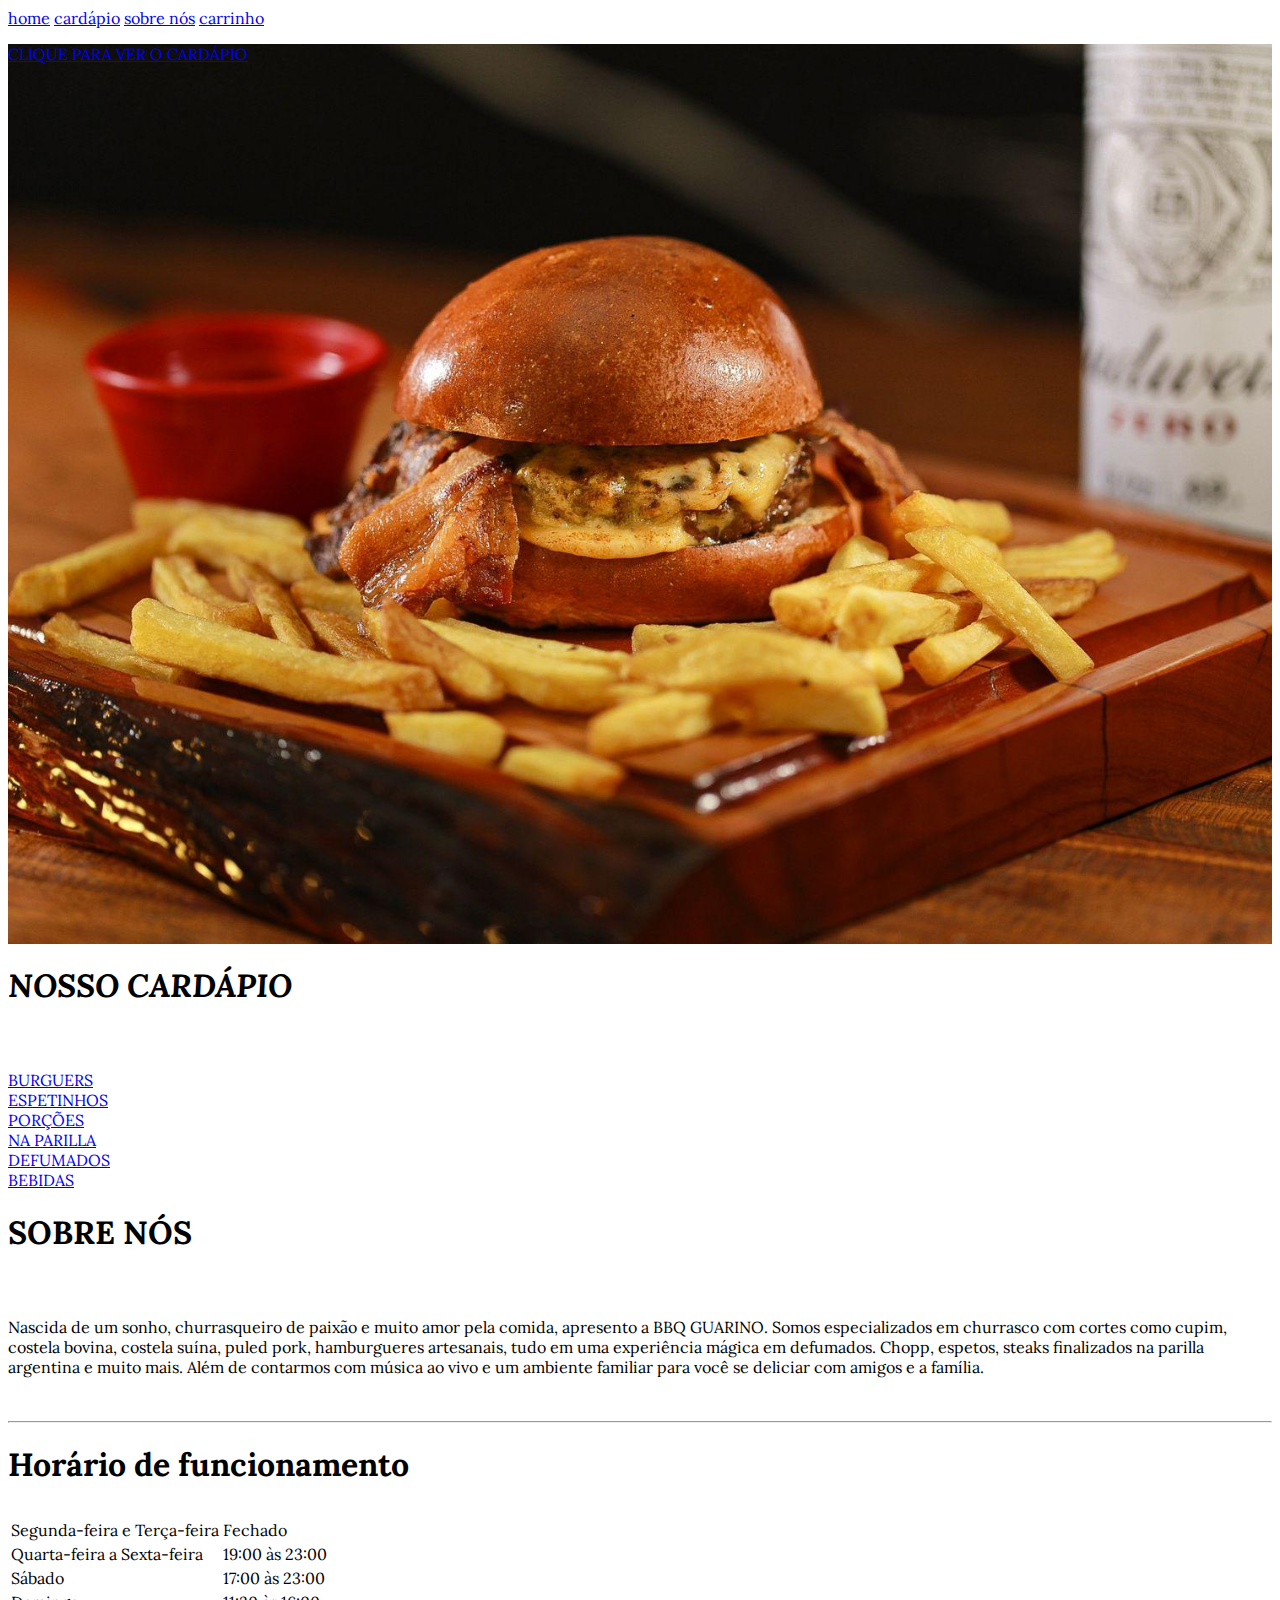
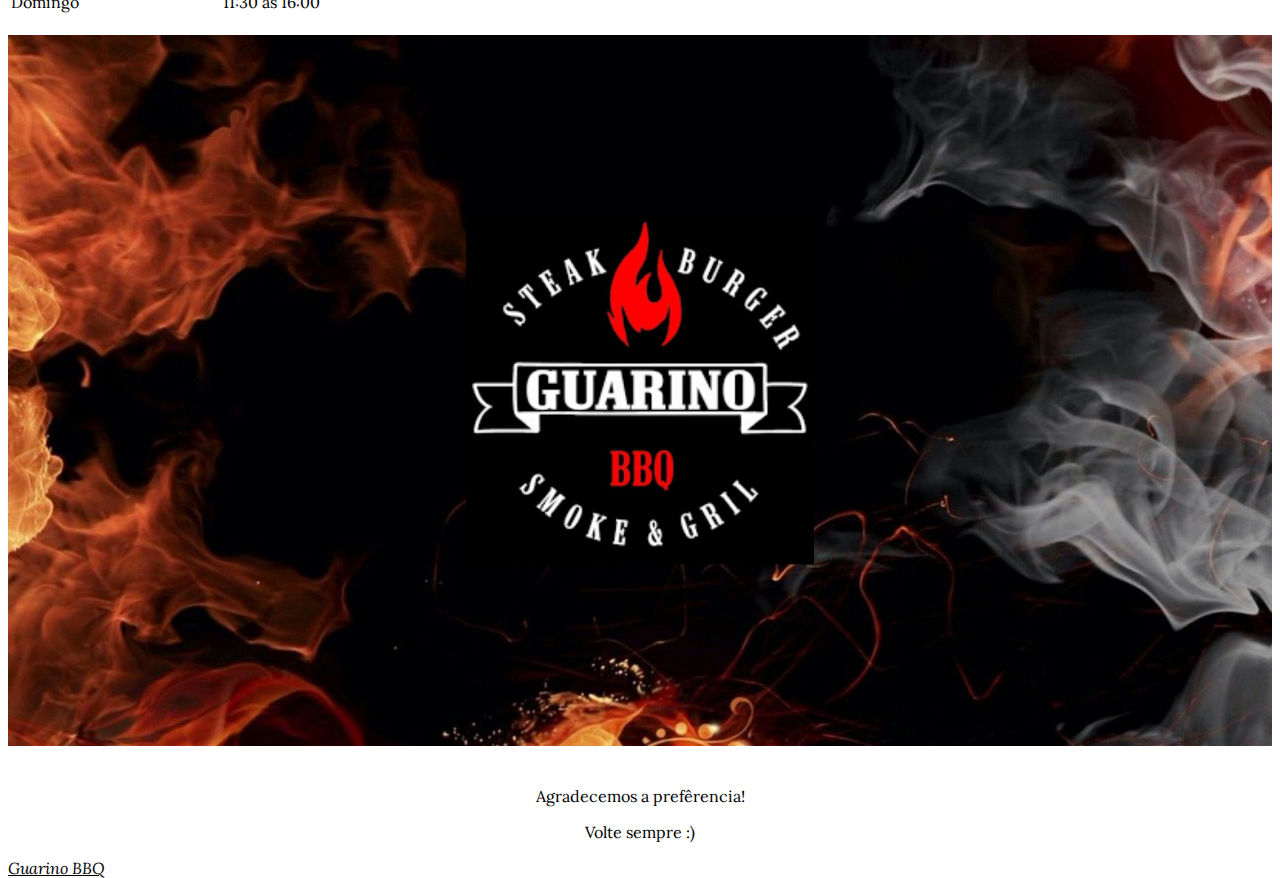
<file: index.html>
<!DOCTYPE html>
<html>
<head>
<title>W3.CSS Template</title>
<meta charset="UTF-8">
<meta name="viewport" content="width=device-width, initial-scale=1.0">
<link rel="stylesheet" href="https://www.w3schools.com/w3css/5/w3.css">
<link href="https://fonts.googleapis.com/css2?family=Lora:wght@400;700&display=swap" rel="stylesheet">
<link rel="stylesheet" href="style.css">
<script src="script.js"></script>
</head>
<body>

<!-- Navbar (sit on top) -->
<div class="w3-top w3-hide-small">
  <div class="w3-bar w3-xlarge w3-white w3-opacity w3-hover-opacity-off" id="myNavbar">
    <a href="#" class="w3-bar-item w3-button">home</a>
    <a href="#menu" class="w3-bar-item w3-button">cardápio</a>
    <a href="#about" class="w3-bar-item w3-button">sobre nós</a>
    <a href="#car" class="w3-bar-item w3-button">carrinho</a>

  </div>
</div>
  
<!-- Header with image -->
<header class="bgimg w3-display-container" id="home">
  <div class="w3-display-middle w3-center">
    <p><a href="#menu" class="w3-button w3-xxlarge w3-black" id="botão">CLIQUE PARA VER O CARDÁPIO</a></p>
  </div>
</header>

<!-- Menu Container -->
<div class="w3-container w3-black w3-padding-64 w3-xxlarge" id="menu">
  <div class="w3-content">
  
    <h1 class="w3-center w3-jumbo" style="margin-bottom:64px"><i>NOSSO CARDÁPIO</i></h1>
    <div class="w3-row w3-center w3-border w3-border-dark-grey">
      <a href="javascript:void(0)" onclick="openMenu(event, 'burguers');" id="myLink">
        <div class="w3-col s4 tablink w3-padding-large w3-hover-red">BURGUERS</div>
      </a>
      <a href="javascript:void(0)" onclick="openMenu(event, 'espetinhos');" id="myLink">
        <div class="w3-col s4 tablink w3-padding-large w3-hover-red">ESPETINHOS</div>
      </a>
      <a href="javascript:void(0)" onclick="openMenu(event, 'porcoes');" id="myLink">
        <div class="w3-col s4 tablink w3-padding-large w3-hover-red">PORÇÕES</div>
      </a>
      <a href="javascript:void(0)" onclick="openMenu(event, 'steaks');" id="myLink">
        <div class="w3-col s4 tablink w3-padding-large w3-hover-red">NA PARILLA</div>
      </a>
      <a href="javascript:void(0)" onclick="openMenu(event, 'defumados');">
        <div class="w3-col s4 tablink w3-padding-large w3-hover-red">DEFUMADOS</div>
      </a>
      <a href="javascript:void(0)" onclick="openMenu(event, 'bebidas');">
        <div class="w3-col s4 tablink w3-padding-large w3-hover-red">BEBIDAS</div>
      </a>
    </div>

    <div id="burguers" class="w3-container menu w3-padding-32 w3-white">
      <h1><b>X burguer (clássico)</b> <span class="w3-right w3-tag w3-dark-grey w3-round">R$18</span></h1>
      <p class="w3-text-grey">Carne de 150grs, pão de brioche, queijo e maionese</p>
      <input type="button" value="Adicionar ao carrinho" class="carrinho">
      <hr>
   
      <h1><b>X salada (clássico)</b> <span class="w3-right w3-tag w3-dark-grey w3-round">R$22</span></h1>
      <p class="w3-text-grey">Carne de 150grs, pão de brioche, bacon, queijo, alface, tomate, cebola roxa e maionese</p>
      <input type="button" value="Adicionar ao carrinho" class="carrinho">
      <hr>
      
      <h1><b>X bacon (clássico)</b> <span class="w3-right w3-tag w3-dark-grey w3-round">R$23</span></h1>
      <p class="w3-text-grey">Carne de 150grs, pão de brioche, bacon, queijo e maionese</p>
      <input type="button" value="Adicionar ao carrinho" class="carrinho">
      <hr>

      <h1><b>Choripan (clássico)</b> <span class="w3-right w3-tag w3-dark-grey w3-round">R$22</span></h1>
      <p class="w3-text-grey">Linguiça de pernil, pão francês, queijo e chimichurri</p>
      <input type="button" value="Adicionar ao carrinho" class="carrinho">
      <hr>

      <h1><b>Cheddar bacon barbecue</b> <span class="w3-tag w3-red w3-round">(Especial)</span><span class="w3-right w3-tag w3-dark-grey w3-round">R$30</span></h1>
      <p class="w3-text-grey">Carne de 150grs, pão brioche, queijo cheddar, bacon, molho barbecue e maionese</p>
      <input type="button" value="Adicionar ao carrinho" class="carrinho">
      <hr>

      <h1><b>Na brasa</b> <span class="w3-tag w3-red w3-round">(Especial)</span><span class="w3-right w3-tag w3-dark-grey w3-round">R$30</span></h1>
      <p class="w3-text-grey">Carne de 150grs, pão brioche, mussarela, tomate e cebola na brasa, chimichurri e maionese</p>
      <input type="button" value="Adicionar ao carrinho" class="carrinho">
      <hr>

      <h1><b>Catupiry bacon</b> <span class="w3-tag w3-red w3-round">(Especial)</span><span class="w3-right w3-tag w3-dark-grey w3-round">R$35</span></h1>
      <p class="w3-text-grey">Carne de 150grs, pão brioche, catupiry, bacon, picadinho, molho barbecue e maionese</p>
      <input type="button" value="Adicionar ao carrinho" class="carrinho">
      <hr>

      <h1><b>Apaixonados por queijo</b> <span class="w3-tag w3-red w3-round">(Especial)</span><span class="w3-right w3-tag w3-dark-grey w3-round">R$32</span></h1>
      <p class="w3-text-grey">Carne de 150grs, pão brioche, queijo prato, american cheese (com ou sem pimenta), blue cheese, mussarela e maionese</p>
      <input type="button" value="Adicionar ao carrinho" class="carrinho">
      <hr>

      <h1><b>Chimibacon</b> <span class="w3-tag w3-red w3-round">(Especial)</span><span class="w3-right w3-tag w3-dark-grey w3-round">R$38</span></h1>
      <p class="w3-text-grey">Carne de 150grs, pão brioche, mussarela, bacon, chimichurri e maionese</p>
      <input type="button" value="Adicionar ao carrinho" class="carrinho">
      <hr>

      <h1><b>Bluepork</b> <span class="w3-tag w3-red w3-round">(Especial)</span><span class="w3-right w3-tag w3-dark-grey w3-round">R$28</span></h1>
      <p class="w3-text-grey">Carne (de porco) de 150grs, pão brioche, blue cheese, cebola na brasa com tempero secreto de mel</p>
      <input type="button" value="Adicionar ao carrinho" class="carrinho">
    </div>

      <!--<h1><b>Parma</b> <span class="w3-tag w3-grey w3-round">New</span><span class="w3-right w3-tag w3-dark-grey w3-round">$21.50</span></h1>
      <p class="w3-text-grey">Fresh tomatoes, mozzarella, parma, bacon, fresh arugula</p> EM CASO DE NOVIDADES!!!!!
    </div>--> 

    <div id="espetinhos" class="w3-container menu w3-padding-32 w3-white">
      <h1><b>carne</b> <span class="w3-right w3-tag w3-dark-grey w3-round">R$10</span></h1>
      <input type="button" value="Adicionar ao carrinho" class="carrinho">
      <hr><br>

      <h1><b>queijo</b> <span class="w3-right w3-tag w3-dark-grey w3-round">R$11</span></h1>
      <input type="button" value="Adicionar ao carrinho" class="carrinho">
      <hr><br>
      
      <h1><b>kafta</b> <span class="w3-right w3-tag w3-dark-grey w3-round">R$10</span></h1>
      <input type="button" value="Adicionar ao carrinho" class="carrinho">
      <hr><br>

      <h1><b>especiais</b> <span class="w3-right w3-tag w3-dark-grey w3-round">R$13</span></h1>
      <input type="button" value="Adicionar ao carrinho" class="carrinho">
    </div>


    <div id="porcoes" class="w3-container menu w3-padding-32 w3-white">
      <h1><b>Batata frita 150g</b> <span class="w3-right w3-tag w3-dark-grey w3-round">R$15</span></h1>
      <p class="w3-text-grey">Temperada com sal</p>
      <input type="button" value="Adicionar ao carrinho" class="carrinho">
      <hr>
   
      <h1><b>Batata frita 150g</b> <span class="w3-right w3-tag w3-dark-grey w3-round">R$25</span></h1>
      <p class="w3-text-grey">Teperada com sal e coberta com cheddar ou american cheese</p>
      <input type="button" value="Adicionar ao carrinho" class="carrinho">
      <hr>
      
      <h1><b>Batata frita 400g</b> <span class="w3-right w3-tag w3-dark-grey w3-round">R$35</span></h1>
      <p class="w3-text-grey">Temperada com sal</p>
      <input type="button" value="Adicionar ao carrinho" class="carrinho">
      <hr>
      
      <h1><b>Batata frita 400g</b> <span class="w3-right w3-tag w3-dark-grey w3-round">R$45</span></h1>
      <p class="w3-text-grey">Temperada com sal e coberta com cheddar ou american cheese</p>
      <input type="button" value="Adicionar ao carrinho" class="carrinho">

       <h1><b>Linguiça de pernil</b> <span class="w3-right w3-tag w3-dark-grey w3-round">R$28</span></h1>
      <p class="w3-text-grey">200g de linguiça de pernil assada na brasa, queijo maçaricdo e mix de ervas e pão francêS</p>
      <input type="button" value="Adicionar ao carrinho" class="carrinho">
      <hr>

      <h1><b>Chicken</b> <span class="w3-right w3-tag w3-dark-grey w3-round">R$35</span></h1>
      <p class="w3-text-grey">Aproximadamente 300g de tiras de coxa sobrecoxa empanadas, marinada no tempero secreto bbguarino, coberta com delicioso blue cheese cremoso e gergelim</p>
      <input type="button" value="Adicionar ao carrinho" class="carrinho">
      <hr>

      <h1><b>Tulipa na brasa</b> <span class="w3-right w3-tag w3-dark-grey w3-round">R15</span></h1>
      <p class="w3-text-grey">6 tulipinhas temperadas, assada na parilla, coberta com barbecue e gergelim</p>
      <input type="button" value="Adicionar ao carrinho" class="carrinho">
      <hr>

      <h1><b>Meatballs bacon</b> <span class="w3-right w3-tag w3-dark-grey w3-round">R$22</span></h1>
      <p class="w3-text-grey">6 bolinhas de carne enroladas no bacon, temperadas e assadas na parilla, regadas com chimichurri</p>
      <input type="button" value="Adicionar ao carrinho" class="carrinho">
      <hr>

      <h1><b>Porkballs</b> <span class="w3-right w3-tag w3-dark-grey w3-round">R$22</span></h1>
      <p class="w3-text-grey">6 bolinhas de carne de porco, temperadas e assadas na parilla, regadas com barbecue</p>
      <input type="button" value="Adicionar ao carrinho" class="carrinho">
    </div>


      <div id="steaks" class="w3-container menu w3-padding-32 w3-white">
      <h1><b>Steak de picanha</b> <span class="w3-right w3-tag w3-dark-grey w3-round">R$15</span></h1>
      <p class="w3-text-grey">100g de picanha, finalizada na parilla com molho chimichurri</p>
      <input type="button" value="Adicionar ao carrinho" class="carrinho">
      <hr><br>

      <h1><b>Steakãoooooo de picanha</b> <span class="w3-right w3-tag w3-dark-grey w3-round">R$38</span></h1>
      <p class="w3-text-grey">200g de picanha, finalizada na parilla com molho chimichurri, pão francês e legumes na brasa, coberto com blue cheese</p>
      <input type="button" value="Adicionar ao carrinho" class="carrinho">
      <hr><br>
      
      <h1><b>Acompanhamentos na brasa</b> <span class="w3-right w3-tag w3-dark-grey w3-round">R$15</span></h1>
      <p class="w3-text-grey">Legumes na brasa, blue cheese cremoso, pão francês, chimicgurri</p>
      <input type="button" value="Adicionar ao carrinho" class="carrinho">
      <hr><br>

      <h1><b>Tábua na brasa bbqguarino</b> <span class="w3-right w3-tag w3-dark-grey w3-round">R$70</span></h1>
      <p class="w3-text-grey">200g de picanha, 5 tulipas no molho barbecue, 100g de linguicinha de pernil, finalizada na parilla com molho chimichurri, pão francês e legumes na brasa, coberto com blue cheese</p>
      <input type="button" value="Adicionar ao carrinho" class="carrinho">
    </div>


      <div id="defumados" class="w3-container menu w3-padding-32 w3-white">
      <h1><b>Costela bovina</b> <span class="w3-right w3-tag w3-dark-grey w3-round">R$45</span></h1>
      <p class="w3-text-grey">500gs, temperos: sal de parilla com pimenta</p>
      <input type="button" value="Adicionar ao carrinho" class="carrinho">


      <h1><b>Costela suina</b> <span class="w3-right w3-tag w3-dark-grey w3-round">R$45</span></h1>
      <p class="w3-text-grey">500gs, temperos: dry rub da casa</p>
      <input type="button" value="Adicionar ao carrinho" class="carrinho">
      <hr>
      
      <h1><b>Cupim</b> <span class="w3-right w3-tag w3-dark-grey w3-round">R$13</span></h1>
      <p class="w3-text-grey">100gs, temeperos: dry rub da casa</p>
      <input type="button" value="Adicionar ao carrinho" class="carrinho">
      <hr>

      <h1><b>Joelho de porco</b> <span class="w3-right w3-tag w3-dark-grey w3-round">R$9</span></h1>
      <p class="w3-text-grey">100gs (sob encomenda), temperos: dry rub da casa</p>
      <input type="button" value="Adicionar ao carrinho" class="carrinho">

      <h1><b>Torresmo de rolo</b> <span class="w3-right w3-tag w3-dark-grey w3-round">R$9</span></h1>
      <p class="w3-text-grey">100gs, temperos: dry rub da casa</p>
      <input type="button" value="Adicionar ao carrinho" class="carrinho">

      <h1><b>Copa - lombo</b> <span class="w3-right w3-tag w3-dark-grey w3-round">R$9</span></h1>
      <p class="w3-text-grey">100gs, temperos: dry rub da casa</p>
      <input type="button" value="Adicionar ao carrinho" class="carrinho">
    </div>


    
      <div id="bebidas" class="w3-container menu w3-padding-32 w3-white">
      <h1><b>Coca cola normal (350ml)</b> <span class="w3-right w3-tag w3-dark-grey w3-round">R$6</span></h1>
      <input type="button" value="Adicionar ao carrinho" class="carrinho">
      <hr><br>

      <h1><b>Coca cola zero (350ml)</b> <span class="w3-right w3-tag w3-dark-grey w3-round">R$6</span></h1>
      <input type="button" value="Adicionar ao carrinho" class="carrinho">
      <hr><br>
      
      <h1><b>Sprite (350ml)</b> <span class="w3-right w3-tag w3-dark-grey w3-round">R$6</span></h1>
      <input type="button" value="Adicionar ao carrinho" class="carrinho">
      <hr><br>

      <h1><b>Tubaína (350ml)</b> <span class="w3-right w3-tag w3-dark-grey w3-round">R$6</span></h1>
      <input type="button" value="Adicionar ao carrinho" class="carrinho">
      <hr><br>

      <h1><b>Guaraná (350ml)</b> <span class="w3-right w3-tag w3-dark-grey w3-round">R$6</span></h1>
      <input type="button" value="Adicionar ao carrinho" class="carrinho">
      <hr><br>

      <h1><b>Tônica (350ml)</b> <span class="w3-right w3-tag w3-dark-grey w3-round">R$8</span></h1>
      <input type="button" value="Adicionar ao carrinho" class="carrinho">
      <hr><br>

      <h1><b>H2O normal (350ml)</b> <span class="w3-right w3-tag w3-dark-grey w3-round">R$6</span></h1>
      <input type="button" value="Adicionar ao carrinho" class="carrinho">
      <hr><br>

      <h1><b>H2O zero (350ml)</b> <span class="w3-right w3-tag w3-dark-grey w3-round">R$6</span></h1>
      <input type="button" value="Adicionar ao carrinho" class="carrinho">
      <hr><br>

      <h1><b>Água (210ml)</b> <span class="w3-right w3-tag w3-dark-grey w3-round">R$3</span></h1>
      <input type="button" value="Adicionar ao carrinho" class="carrinho">
      <hr><br>

      <h1><b>Tônica (350ml)</b> <span class="w3-right w3-tag w3-dark-grey w3-round">R$8</span></h1>
      <input type="button" value="Adicionar ao carrinho" class="carrinho">
      <hr><br>

      <h1><b>Heineken (269ml)</b> <span class="w3-tag w3-red w3-round">(Alcoólico)</span><span class="w3-right w3-tag w3-dark-grey w3-round">R$7</span></h1>
      <input type="button" value="Adicionar ao carrinho" class="carrinho">
      <hr><br>

      <h1><b>Heineken (600ml)</b> <span class="w3-tag w3-red w3-round">(Alcoólico)</span><span class="w3-right w3-tag w3-dark-grey w3-round">R$16</span></h1>
      <input type="button" value="Adicionar ao carrinho" class="carrinho">
      <hr><br>

      <h1><b>Eisenbhan (350ml)</b> <span class="w3-tag w3-red w3-round">(Alcoólico)</span><span class="w3-right w3-tag w3-dark-grey w3-round">R$8</span></h1>
      <input type="button" value="Adicionar ao carrinho" class="carrinho">
      <hr><br>

      <h1><b>Campari</b> <span class="w3-tag w3-red w3-round">(Alcoólico)</span><span class="w3-right w3-tag w3-dark-grey w3-round">R$20</span></h1>
      <p class="w3-text-grey">Com laranja e belo defumado</p>
      <input type="button" value="Adicionar ao carrinho" class="carrinho">
      <hr><br>

      <h1><b>Cachaça salinas</b> <span class="w3-tag w3-red w3-round">(Alcoólico)</span><span class="w3-right w3-tag w3-dark-grey w3-round">R$10</span></h1>
      <p class="w3-text-grey">Dose</p>
      <input type="button" value="Adicionar ao carrinho" class="carrinho">
      <hr><br>

      <h1><b>Gin tônica</b> <span class="w3-tag w3-red w3-round">(Alcoólico)</span><span class="w3-right w3-tag w3-dark-grey w3-round">R$20</span></h1>
      <p class="w3-text-grey">Com especiarias</p>
      <input type="button" value="Adicionar ao carrinho" class="carrinho">
      <hr><br>

      <h1><b>Jurupinga</b> <span class="w3-tag w3-red w3-round">(Alcoólico)</span><span class="w3-right w3-tag w3-dark-grey w3-round">R$15</span></h1>
      <p class="w3-text-grey">Com gelo defumado</p>
      <input type="button" value="Adicionar ao carrinho" class="carrinho">
      <hr><br>

      <h1><b>Jack Daniels coca cola</b> <span class="w3-tag w3-red w3-round">(Alcoólico)</span><span class="w3-right w3-tag w3-dark-grey w3-round">R$20</span></h1>
      <p class="w3-text-grey">Com gelo defumado</p>
      <input type="button" value="Adicionar ao carrinho" class="carrinho">
      <hr><br>

      <h1><b>Jack Daniels honey</b> <span class="w3-tag w3-red w3-round">(Alcoólico)</span><span class="w3-right w3-tag w3-dark-grey w3-round">R$20</span></h1>
      <p class="w3-text-grey">Com gelo defumado</p>
      <input type="button" value="Adicionar ao carrinho" class="carrinho">
    </div>
  </div>
</div>

<!-- About Container -->
<div class="w3-container w3-padding-64 w3-red w3-grayscale w3-xlarge" id="about">
  <div class="w3-content">
    <h1 class="w3-center w3-jumbo" style="margin-bottom:64px"><b>SOBRE NÓS</b></h1>
    <p>Nascida de um sonho, churrasqueiro de paixão e muito amor pela comida, apresento a BBQ GUARINO.
      Somos especializados em churrasco com cortes como cupim, costela bovina, costela suína, puled pork, hamburgueres artesanais, tudo em uma experiência mágica em defumados. Chopp, espetos, steaks finalizados na parilla argentina e muito mais. 
      Além de contarmos com música ao vivo e um ambiente familiar para você se deliciar com amigos e a família.
    </p><br><hr>

    <h1 class="w3-center w3-jumbo" style="margin-bottom:32px"><b>Horário de funcionamento</b></h1>

    <table class="horarios-tabela w3-table w3-xlarge w3-center w3-serif">
        
        <tr class="w3-white w3-wide">
            <td class="dia">Segunda-feira e Terça-feira</td>
            <td class="hora-fechado w3-text-red">Fechado</td>
        </tr>
        
        <tr class="w3-black w3-wide">
            <td class="dia">Quarta-feira a Sexta-feira</td>
            <td class="hora">19:00 às 23:00</td>
        </tr>
        
        <tr class="w3-white w3-wide">
            <td class="dia">Sábado</td>
            <td class="hora">17:00 às 23:00</td>
        </tr>

        <tr class="w3-black w3-wide">
            <td class="dia">Domingo</td>
            <td class="hora">11:30 às 16:00</td>
        </tr>
    </table>
    </div><br>
    <img src="img/bbqguarino.png" class="w3-image w3-greyscale" style="width:100%;" id="myMap"><br><br>
    <p style="text-align: center;">Agradecemos a prefêrencia!</p>
    <p style="text-align: center;">Volte sempre :)</p>
  </div>
</div>
<!-- Footer -->
<footer class="w3-center w3-black w3-padding-48 w3-xlarge">
  <p style="text-decoration: underline;"><i>Guarino BBQ</i></p>
</footer>
</file>
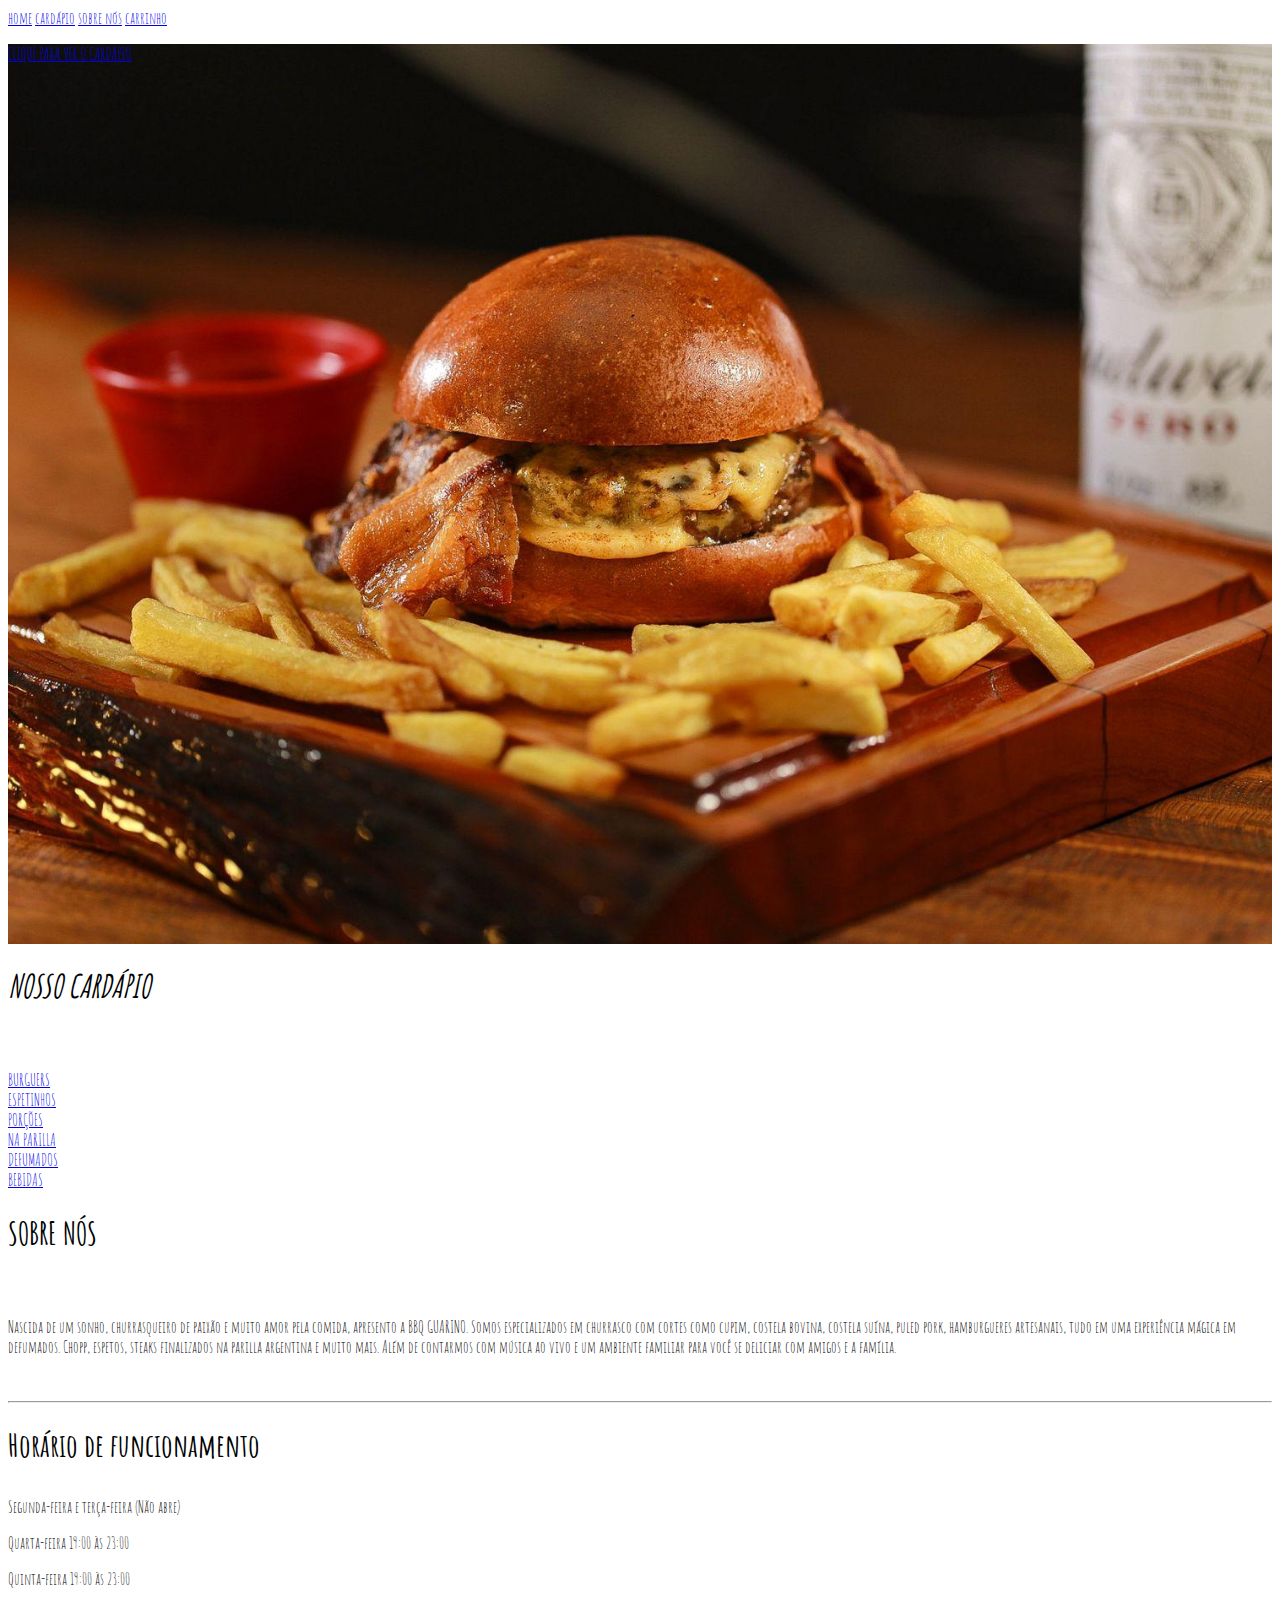
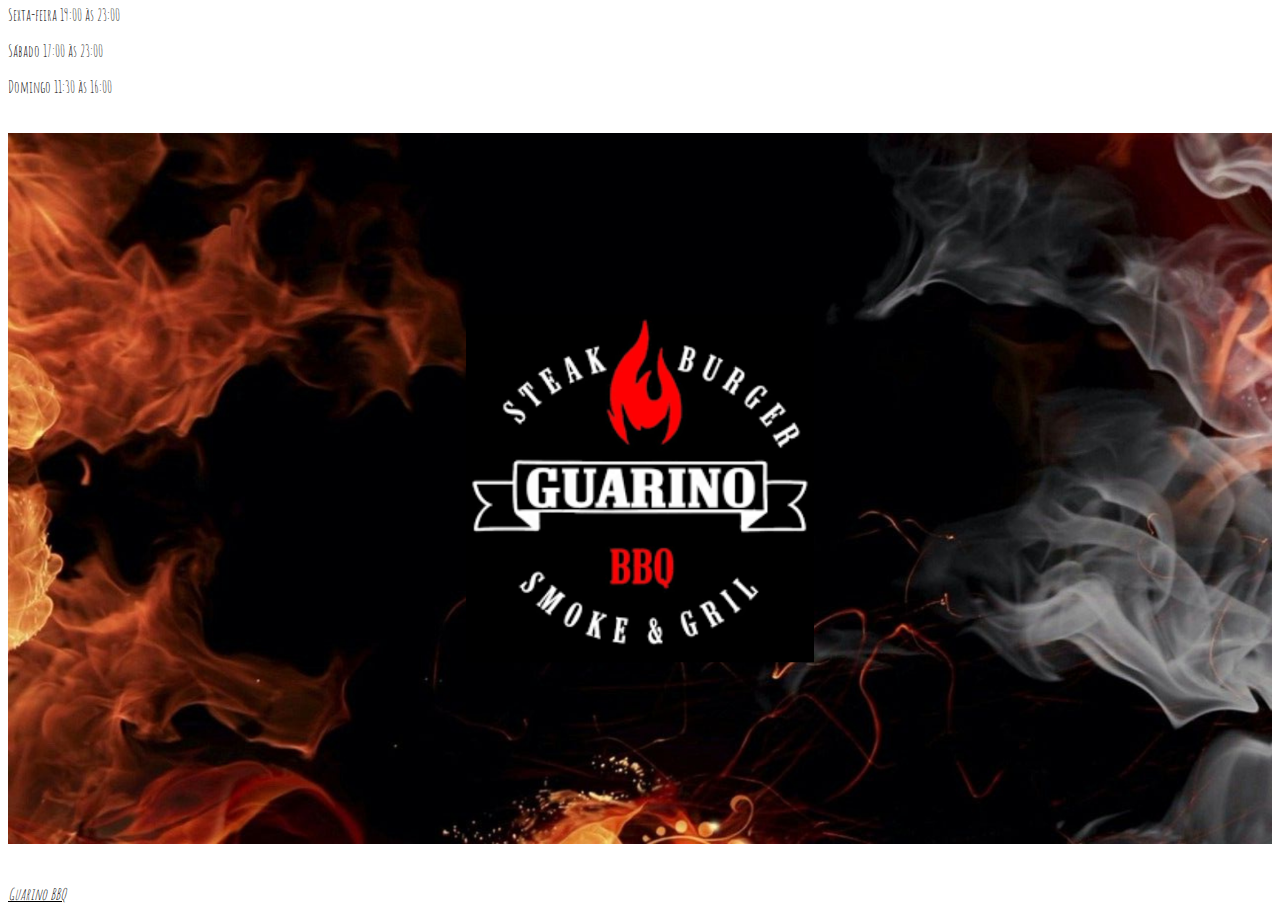
<file: PI/index.html>
<!DOCTYPE html>
<html>
<head>
<title>W3.CSS Template</title>
<meta charset="UTF-8">
<meta name="viewport" content="width=device-width, initial-scale=1.0">
<link rel="stylesheet" href="https://www.w3schools.com/w3css/5/w3.css">
<link rel="stylesheet" href="https://fonts.googleapis.com/css?family=Amatic+SC">
<link rel="stylesheet" href="style.css">
<script src="script.js"></script>
</head>
<body>

<!-- Navbar (sit on top) -->
<div class="w3-top w3-hide-small">
  <div class="w3-bar w3-xlarge w3-white w3-opacity w3-hover-opacity-off" id="myNavbar">
    <a href="#" class="w3-bar-item w3-button">home</a>
    <a href="#menu" class="w3-bar-item w3-button">cardápio</a>
    <a href="#about" class="w3-bar-item w3-button">sobre nós</a>
    <a href="#car" class="w3-bar-item w3-button">carrinho</a>

  </div>
</div>
  
<!-- Header with image -->
<header class="bgimg w3-display-container" id="home">
  <div class="w3-display-middle w3-center">
    <p><a href="#menu" class="w3-button w3-xxlarge w3-black">CLIQUE PARA VER O CARDÁPIO</a></p>
  </div>
</header>

<!-- Menu Container -->
<div class="w3-container w3-black w3-padding-64 w3-xxlarge" id="menu">
  <div class="w3-content">
  
    <h1 class="w3-center w3-jumbo" style="margin-bottom:64px"><i>NOSSO CARDÁPIO</i></h1>
    <div class="w3-row w3-center w3-border w3-border-dark-grey">
      <a href="javascript:void(0)" onclick="openMenu(event, 'burguers');" id="myLink">
        <div class="w3-col s4 tablink w3-padding-large w3-hover-red">BURGUERS</div>
      </a>
      <a href="javascript:void(0)" onclick="openMenu(event, 'espetinhos');" id="myLink">
        <div class="w3-col s4 tablink w3-padding-large w3-hover-red">ESPETINHOS</div>
      </a>
      <a href="javascript:void(0)" onclick="openMenu(event, 'porcoes');" id="myLink">
        <div class="w3-col s4 tablink w3-padding-large w3-hover-red">PORÇÕES</div>
      </a>
      <a href="javascript:void(0)" onclick="openMenu(event, 'steaks');" id="myLink">
        <div class="w3-col s4 tablink w3-padding-large w3-hover-red">NA PARILLA</div>
      </a>
      <a href="javascript:void(0)" onclick="openMenu(event, 'defumados');">
        <div class="w3-col s4 tablink w3-padding-large w3-hover-red">DEFUMADOS</div>
      </a>
      <a href="javascript:void(0)" onclick="openMenu(event, 'bebidas');">
        <div class="w3-col s4 tablink w3-padding-large w3-hover-red">BEBIDAS</div>
      </a>
    </div>

    <div id="burguers" class="w3-container menu w3-padding-32 w3-white">
      <h1><b>X burguer (clássico)</b> <span class="w3-right w3-tag w3-dark-grey w3-round">R$18</span></h1>
      <p class="w3-text-grey">Carne de 150grs, pão de brioche, queijo e maionese</p>
      <input type="button" value="Adicionar ao carrinho" class="carrinho">
      <hr>
   
      <h1><b>X salada (clássico)</b> <span class="w3-right w3-tag w3-dark-grey w3-round">R$22</span></h1>
      <p class="w3-text-grey">Carne de 150grs, pão de brioche, bacon, queijo, alface, tomate, cebola roxa e maionese</p>
      <input type="button" value="Adicionar ao carrinho" class="carrinho">
      <hr>
      
      <h1><b>X bacon (clássico)</b> <span class="w3-right w3-tag w3-dark-grey w3-round">R$23</span></h1>
      <p class="w3-text-grey">Carne de 150grs, pão de brioche, bacon, queijo e maionese</p>
      <input type="button" value="Adicionar ao carrinho" class="carrinho">
      <hr>

      <h1><b>Choripan (clássico)</b> <span class="w3-right w3-tag w3-dark-grey w3-round">R$22</span></h1>
      <p class="w3-text-grey">Linguiça de pernil, pão francês, queijo e chimichurri</p>
      <input type="button" value="Adicionar ao carrinho" class="carrinho">
      <hr>

      <h1><b>Cheddar bacon barbecue</b> <span class="w3-tag w3-red w3-round">(Especial)</span><span class="w3-right w3-tag w3-dark-grey w3-round">R$30</span></h1>
      <p class="w3-text-grey">Carne de 150grs, pão brioche, queijo cheddar, bacon, molho barbecue e maionese</p>
      <input type="button" value="Adicionar ao carrinho" class="carrinho">
      <hr>

      <h1><b>Na brasa</b> <span class="w3-tag w3-red w3-round">(Especial)</span><span class="w3-right w3-tag w3-dark-grey w3-round">R$30</span></h1>
      <p class="w3-text-grey">Carne de 150grs, pão brioche, mussarela, tomate e cebola na brasa, chimichurri e maionese</p>
      <input type="button" value="Adicionar ao carrinho" class="carrinho">
      <hr>

      <h1><b>Catupiry bacon</b> <span class="w3-tag w3-red w3-round">(Especial)</span><span class="w3-right w3-tag w3-dark-grey w3-round">R$35</span></h1>
      <p class="w3-text-grey">Carne de 150grs, pão brioche, catupiry, bacon, picadinho, molho barbecue e maionese</p>
      <input type="button" value="Adicionar ao carrinho" class="carrinho">
      <hr>

      <h1><b>Apaixonados por queijo</b> <span class="w3-tag w3-red w3-round">(Especial)</span><span class="w3-right w3-tag w3-dark-grey w3-round">R$32</span></h1>
      <p class="w3-text-grey">Carne de 150grs, pão brioche, queijo prato, american cheese (com ou sem pimenta), blue cheese, mussarela e maionese</p>
      <input type="button" value="Adicionar ao carrinho" class="carrinho">
      <hr>

      <h1><b>Chimibacon</b> <span class="w3-tag w3-red w3-round">(Especial)</span><span class="w3-right w3-tag w3-dark-grey w3-round">R$38</span></h1>
      <p class="w3-text-grey">Carne de 150grs, pão brioche, mussarela, bacon, chimichurri e maionese</p>
      <input type="button" value="Adicionar ao carrinho" class="carrinho">
      <hr>

      <h1><b>Bluepork</b> <span class="w3-tag w3-red w3-round">(Especial)</span><span class="w3-right w3-tag w3-dark-grey w3-round">R$28</span></h1>
      <p class="w3-text-grey">Carne (de porco) de 150grs, pão brioche, blue cheese, cebola na brasa com tempero secreto de mel</p>
      <input type="button" value="Adicionar ao carrinho" class="carrinho">
    </div>

      <!--<h1><b>Parma</b> <span class="w3-tag w3-grey w3-round">New</span><span class="w3-right w3-tag w3-dark-grey w3-round">$21.50</span></h1>
      <p class="w3-text-grey">Fresh tomatoes, mozzarella, parma, bacon, fresh arugula</p> EM CASO DE NOVIDADES!!!!!
    </div>--> 

    <div id="espetinhos" class="w3-container menu w3-padding-32 w3-white">
      <h1><b>carne</b> <span class="w3-right w3-tag w3-dark-grey w3-round">R$10</span></h1>
      <input type="button" value="Adicionar ao carrinho" class="carrinho">
      <hr><br>

      <h1><b>queijo</b> <span class="w3-right w3-tag w3-dark-grey w3-round">R$11</span></h1>
      <input type="button" value="Adicionar ao carrinho" class="carrinho">
      <hr><br>
      
      <h1><b>kafta</b> <span class="w3-right w3-tag w3-dark-grey w3-round">R$10</span></h1>
      <input type="button" value="Adicionar ao carrinho" class="carrinho">
      <hr><br>

      <h1><b>especiais</b> <span class="w3-right w3-tag w3-dark-grey w3-round">R$13</span></h1>
      <input type="button" value="Adicionar ao carrinho" class="carrinho">
    </div>


    <div id="porcoes" class="w3-container menu w3-padding-32 w3-white">
      <h1><b>Batata frita 150g</b> <span class="w3-right w3-tag w3-dark-grey w3-round">R$15</span></h1>
      <p class="w3-text-grey">Temperada com sal</p>
      <input type="button" value="Adicionar ao carrinho" class="carrinho">
      <hr>
   
      <h1><b>Batata frita 150g</b> <span class="w3-right w3-tag w3-dark-grey w3-round">R$25</span></h1>
      <p class="w3-text-grey">Teperada com sal e coberta com cheddar ou american cheese</p>
      <input type="button" value="Adicionar ao carrinho" class="carrinho">
      <hr>
      
      <h1><b>Batata frita 400g</b> <span class="w3-right w3-tag w3-dark-grey w3-round">R$35</span></h1>
      <p class="w3-text-grey">Temperada com sal</p>
      <input type="button" value="Adicionar ao carrinho" class="carrinho">
      <hr>
      
      <h1><b>Batata frita 400g</b> <span class="w3-right w3-tag w3-dark-grey w3-round">R$45</span></h1>
      <p class="w3-text-grey">Temperada com sal e coberta com cheddar ou american cheese</p>
      <input type="button" value="Adicionar ao carrinho" class="carrinho">

       <h1><b>Linguiça de pernil</b> <span class="w3-right w3-tag w3-dark-grey w3-round">R$28</span></h1>
      <p class="w3-text-grey">200g de linguiça de pernil assada na brasa, queijo maçaricdo e mix de ervas e pão francêS</p>
      <input type="button" value="Adicionar ao carrinho" class="carrinho">
      <hr>

      <h1><b>Chicken</b> <span class="w3-right w3-tag w3-dark-grey w3-round">R$35</span></h1>
      <p class="w3-text-grey">Aproximadamente 300g de tiras de coxa sobrecoxa empanadas, marinada no tempero secreto bbguarino, coberta com delicioso blue cheese cremoso e gergelim</p>
      <input type="button" value="Adicionar ao carrinho" class="carrinho">
      <hr>

      <h1><b>Tulipa na brasa</b> <span class="w3-right w3-tag w3-dark-grey w3-round">R15</span></h1>
      <p class="w3-text-grey">6 tulipinhas temperadas, assada na parilla, coberta com barbecue e gergelim</p>
      <input type="button" value="Adicionar ao carrinho" class="carrinho">
      <hr>

      <h1><b>Meatballs bacon</b> <span class="w3-right w3-tag w3-dark-grey w3-round">R$22</span></h1>
      <p class="w3-text-grey">6 bolinhas de carne enroladas no bacon, temperadas e assadas na parilla, regadas com chimichurri</p>
      <input type="button" value="Adicionar ao carrinho" class="carrinho">
      <hr>

      <h1><b>Porkballs</b> <span class="w3-right w3-tag w3-dark-grey w3-round">R$22</span></h1>
      <p class="w3-text-grey">6 bolinhas de carne de porco, temperadas e assadas na parilla, regadas com barbecue</p>
      <input type="button" value="Adicionar ao carrinho" class="carrinho">
    </div>


      <div id="steaks" class="w3-container menu w3-padding-32 w3-white">
      <h1><b>Steak de picanha</b> <span class="w3-right w3-tag w3-dark-grey w3-round">R$15</span></h1>
      <p class="w3-text-grey">100g de picanha, finalizada na parilla com molho chimichurri</p>
      <input type="button" value="Adicionar ao carrinho" class="carrinho">
      <hr><br>

      <h1><b>Steakãoooooo de picanha</b> <span class="w3-right w3-tag w3-dark-grey w3-round">R$38</span></h1>
      <p class="w3-text-grey">200g de picanha, finalizada na parilla com molho chimichurri, pão francês e legumes na brasa, coberto com blue cheese</p>
      <input type="button" value="Adicionar ao carrinho" class="carrinho">
      <hr><br>
      
      <h1><b>Acompanhamentos na brasa</b> <span class="w3-right w3-tag w3-dark-grey w3-round">R$15</span></h1>
      <p class="w3-text-grey">Legumes na brasa, blue cheese cremoso, pão francês, chimicgurri</p>
      <input type="button" value="Adicionar ao carrinho" class="carrinho">
      <hr><br>

      <h1><b>Tábua na brasa bbqguarino</b> <span class="w3-right w3-tag w3-dark-grey w3-round">R$70</span></h1>
      <p class="w3-text-grey">200g de picanha, 5 tulipas no molho barbecue, 100g de linguicinha de pernil, finalizada na parilla com molho chimichurri, pão francês e legumes na brasa, coberto com blue cheese</p>
      <input type="button" value="Adicionar ao carrinho" class="carrinho">
    </div>


      <div id="defumados" class="w3-container menu w3-padding-32 w3-white">
      <h1><b>Costela bovina</b> <span class="w3-right w3-tag w3-dark-grey w3-round">R$45</span></h1>
      <p class="w3-text-grey">500gs, temperos: sal de parilla com pimenta</p>
      <input type="button" value="Adicionar ao carrinho" class="carrinho">


      <h1><b>Costela suina</b> <span class="w3-right w3-tag w3-dark-grey w3-round">R$45</span></h1>
      <p class="w3-text-grey">500gs, temperos: dry rub da casa</p>
      <input type="button" value="Adicionar ao carrinho" class="carrinho">
      <hr>
      
      <h1><b>Cupim</b> <span class="w3-right w3-tag w3-dark-grey w3-round">R$13</span></h1>
      <p class="w3-text-grey">100gs, temeperos: dry rub da casa</p>
      <input type="button" value="Adicionar ao carrinho" class="carrinho">
      <hr>

      <h1><b>Joelho de porco</b> <span class="w3-right w3-tag w3-dark-grey w3-round">R$9</span></h1>
      <p class="w3-text-grey">100gs (sob encomenda), temperos: dry rub da casa</p>
      <input type="button" value="Adicionar ao carrinho" class="carrinho">

      <h1><b>Torresmo de rolo</b> <span class="w3-right w3-tag w3-dark-grey w3-round">R$9</span></h1>
      <p class="w3-text-grey">100gs, temperos: dry rub da casa</p>
      <input type="button" value="Adicionar ao carrinho" class="carrinho">

      <h1><b>Copa - lombo</b> <span class="w3-right w3-tag w3-dark-grey w3-round">R$9</span></h1>
      <p class="w3-text-grey">100gs, temperos: dry rub da casa</p>
      <input type="button" value="Adicionar ao carrinho" class="carrinho">
    </div>


    
      <div id="bebidas" class="w3-container menu w3-padding-32 w3-white">
      <h1><b>Coca cola normal (350ml)</b> <span class="w3-right w3-tag w3-dark-grey w3-round">R$6</span></h1>
      <input type="button" value="Adicionar ao carrinho" class="carrinho">
      <hr><br>

      <h1><b>Coca cola zero (350ml)</b> <span class="w3-right w3-tag w3-dark-grey w3-round">R$6</span></h1>
      <input type="button" value="Adicionar ao carrinho" class="carrinho">
      <hr><br>
      
      <h1><b>Sprite (350ml)</b> <span class="w3-right w3-tag w3-dark-grey w3-round">R$6</span></h1>
      <input type="button" value="Adicionar ao carrinho" class="carrinho">
      <hr><br>

      <h1><b>Tubaína (350ml)</b> <span class="w3-right w3-tag w3-dark-grey w3-round">R$6</span></h1>
      <input type="button" value="Adicionar ao carrinho" class="carrinho">
      <hr><br>

      <h1><b>Guaraná (350ml)</b> <span class="w3-right w3-tag w3-dark-grey w3-round">R$6</span></h1>
      <input type="button" value="Adicionar ao carrinho" class="carrinho">
      <hr><br>

      <h1><b>Tônica (350ml)</b> <span class="w3-right w3-tag w3-dark-grey w3-round">R$8</span></h1>
      <input type="button" value="Adicionar ao carrinho" class="carrinho">
      <hr><br>

      <h1><b>H2O normal (350ml)</b> <span class="w3-right w3-tag w3-dark-grey w3-round">R$6</span></h1>
      <input type="button" value="Adicionar ao carrinho" class="carrinho">
      <hr><br>

      <h1><b>H2O zero (350ml)</b> <span class="w3-right w3-tag w3-dark-grey w3-round">R$6</span></h1>
      <input type="button" value="Adicionar ao carrinho" class="carrinho">
      <hr><br>

      <h1><b>Água (210ml)</b> <span class="w3-right w3-tag w3-dark-grey w3-round">R$3</span></h1>
      <input type="button" value="Adicionar ao carrinho" class="carrinho">
      <hr><br>

      <h1><b>Tônica (350ml)</b> <span class="w3-right w3-tag w3-dark-grey w3-round">R$8</span></h1>
      <input type="button" value="Adicionar ao carrinho" class="carrinho">
      <hr><br>

      <h1><b>Heineken (269ml)</b> <span class="w3-tag w3-red w3-round">(Alcoólico)</span><span class="w3-right w3-tag w3-dark-grey w3-round">R$7</span></h1>
      <input type="button" value="Adicionar ao carrinho" class="carrinho">
      <hr><br>

      <h1><b>Heineken (600ml)</b> <span class="w3-tag w3-red w3-round">(Alcoólico)</span><span class="w3-right w3-tag w3-dark-grey w3-round">R$16</span></h1>
      <input type="button" value="Adicionar ao carrinho" class="carrinho">
      <hr><br>

      <h1><b>Eisenbhan (350ml)</b> <span class="w3-tag w3-red w3-round">(Alcoólico)</span><span class="w3-right w3-tag w3-dark-grey w3-round">R$8</span></h1>
      <input type="button" value="Adicionar ao carrinho" class="carrinho">
      <hr><br>

      <h1><b>Campari</b> <span class="w3-tag w3-red w3-round">(Alcoólico)</span><span class="w3-right w3-tag w3-dark-grey w3-round">R$20</span></h1>
      <p class="w3-text-grey">Com laranja e belo defumado</p>
      <input type="button" value="Adicionar ao carrinho" class="carrinho">
      <hr><br>

      <h1><b>Cachaça salinas</b> <span class="w3-tag w3-red w3-round">(Alcoólico)</span><span class="w3-right w3-tag w3-dark-grey w3-round">R$10</span></h1>
      <p class="w3-text-grey">Dose</p>
      <input type="button" value="Adicionar ao carrinho" class="carrinho">
      <hr><br>

      <h1><b>Gin tônica</b> <span class="w3-tag w3-red w3-round">(Alcoólico)</span><span class="w3-right w3-tag w3-dark-grey w3-round">R$20</span></h1>
      <p class="w3-text-grey">Com especiarias</p>
      <input type="button" value="Adicionar ao carrinho" class="carrinho">
      <hr><br>

      <h1><b>Jurupinga</b> <span class="w3-tag w3-red w3-round">(Alcoólico)</span><span class="w3-right w3-tag w3-dark-grey w3-round">R$15</span></h1>
      <p class="w3-text-grey">Com gelo defumado</p>
      <input type="button" value="Adicionar ao carrinho" class="carrinho">
      <hr><br>

      <h1><b>Jack Daniels coca cola</b> <span class="w3-tag w3-red w3-round">(Alcoólico)</span><span class="w3-right w3-tag w3-dark-grey w3-round">R$20</span></h1>
      <p class="w3-text-grey">Com gelo defumado</p>
      <input type="button" value="Adicionar ao carrinho" class="carrinho">
      <hr><br>

      <h1><b>Jack Daniels honey</b> <span class="w3-tag w3-red w3-round">(Alcoólico)</span><span class="w3-right w3-tag w3-dark-grey w3-round">R$20</span></h1>
      <p class="w3-text-grey">Com gelo defumado</p>
      <input type="button" value="Adicionar ao carrinho" class="carrinho">
    </div>
  </div>
</div>

<!-- About Container -->
<div class="w3-container w3-padding-64 w3-red w3-grayscale w3-xlarge" id="about">
  <div class="w3-content">
    <h1 class="w3-center w3-jumbo" style="margin-bottom:64px"><b>SOBRE NÓS</b></h1>
    <p>Nascida de um sonho, churrasqueiro de paixão e muito amor pela comida, apresento a BBQ GUARINO.
      Somos especializados em churrasco com cortes como cupim, costela bovina, costela suína, puled pork, hamburgueres artesanais, tudo em uma experiência mágica em defumados. Chopp, espetos, steaks finalizados na parilla argentina e muito mais. 
      Além de contarmos com música ao vivo e um ambiente familiar para você se deliciar com amigos e a família.
    </p><br><hr>

    <h1 class="w3-center w3-jumbo" style="margin-bottom:32px"><b>Horário de funcionamento</b></h1>
    
    <div class="w3-row">
      <div class="w3-col s6">
        <p>Segunda-feira e terça-feira (Não abre)</p>
        <p>Quarta-feira 19:00 às 23:00</p>
        <p>Quinta-feira 19:00 às 23:00</p>
      </div>
      <div class="w3-col s6">
        <p>Sexta-feira 19:00 às 23:00</p>
        <p>Sábado 17:00 às 23:00</p>
        <p>Domingo 11:30 às 16:00</p>
      </div>
    </div><br>
    <img src="img/bbqguarino.png" class="w3-image w3-greyscale" style="width:100%;" id="myMap">
    <br><br>
  </div>
</div>
<!-- Footer -->
<footer class="w3-center w3-black w3-padding-48 w3-xlarge">
  <p style="text-decoration: underline;"><i>Guarino BBQ</i></p>
</footer>
</file>
<file: style.css>
body, html {
    height: 100%
}

/* -------------------------------------------------------------------------- */
/* CORREÇÃO 1: FONT-FAMILY (Usando Lora, uma fonte web segura e importada) */
/* -------------------------------------------------------------------------- */
body,h1,h2,h3,h4,h5,h6 {
    /* Usando Lora como primeira opção e Georgia/serif como fallback */
    font-family: 'Lora', Georgia, serif; 
    position: relative;
}

/* O W3.CSS usa a classe .menu para esconder o conteúdo da aba, mantenha assim */
.menu {
    display: none
}

body{
    position: relative;
    content: ""; 
    top: 0;
    left: 0;
    right: 0;
    bottom: 0;
    background-position: center;
    background-size: cover;
    background-repeat: no-repeat;
    z-index: -1;
    /* Correção: Adicionar overflow-x: hidden para evitar barra de rolagem horizontal */
    overflow-x: hidden; 
}

.bgimg {
    background-repeat: no-repeat;
    background-size: cover;
    background-image: url('img/wallpaper.jpg');
    background-position: center;
    min-height: 100%;
    max-width: 100%;
}

/* Definição de estilo base para o botão (exemplo, ajuste o seu se necessário) */
/* Se o botão tiver padding e largura fixos, remova para que a media query funcione bem */
#botao-cardapio {
    padding: 15px 30px; /* Padding padrão para desktop */
    /* Adicione seus outros estilos aqui (cor, fundo, borda, etc.) */
}


/* ========================================================= */
/* SEÇÃO 2: MEDIA QUERY - ESTILOS PARA CELULARES (MAX-WIDTH: 600PX) */
/* ========================================================= */

@media (max-width: 600px) {
    
    /* -------------------------------------------------------------------------- */
    /* CORREÇÃO 2: BOTÃO PRINCIPAL "CLIQUE PARA VER O CARDÁPIO" */
    /* -------------------------------------------------------------------------- */
    #botao-cardapio {
        /* Garante que o padding e a borda não causem vazamento (essencial) */
        box-sizing: border-box; 
        
        /* Ocupa 90% da largura, deixando margem para as laterais */
        width: 90%; 
        
        /* Transforma em bloco e centraliza o botão */
        display: block; 
        margin: 10px auto; /* 10px em cima/baixo, centralizado nas laterais */
        
        /* Ajusta o padding para telas menores se necessário */
        padding: 15px 10px; 
    }

    /* --- 1. CORREÇÃO DOS BOTÕES DE CATEGORIA (BURGUERS, ESPETINHOS, etc.) --- */
    /* A classe .tablink está nos DIVs dentro do w3-row w3-center. */
    .tablink {
        padding: 8px 5px !important;  
        font-size: 1.2rem !important;  
        line-height: 1.2;
    }

    .w3-col.s4 {
        width: 50% !important;  
    }
        
    /* Para telas ainda menores (ex: abaixo de 400px), força 100% para empilhar */
    @media (max-width: 400px) {
        .w3-col.s4 {
            width: 100% !important;
            float: none !important; /* Desabilita o float do W3.CSS para empilhar */
        }
    }
        
    /* --- 2. CORREÇÃO DOS BOTÕES "ADICIONAR AO CARRINHO" (.carrinho) --- */
    .carrinho {
        width: 100%;
        padding: 10px 0;  
        font-size: 1rem;
        margin-top: 10px; 
        box-sizing: border-box; 
    }
        
    /* --- 3. CORREÇÃO GERAL DOS ITENS DO CARDÁPIO --- */
    .w3-container.menu.w3-padding-32 {
        padding: 16px !important; 
    }
        
    /* Ajusta o preço (span) e as tags de destaque (vermelhas) */
    h1 b, h1 span {
        display: block;  
        font-size: 1.4rem;
        line-height: 1.2;
    }

    /* Reduz o tamanho da descrição */
    .w3-text-grey {
        font-size: 0.9rem;
    }
}
</file>
<file: PI/style.css>
body, html {height: 100%}

body,h1,h2,h3,h4,h5,h6 {
  font-family: "Amatic SC", sans-serif;
  position: relative;
}
.menu {
  display: none
}

body{
  position: absolute;
    content: "";
    position: absolute;
    top: 0;
    left: 0;
    right: 0;
    bottom: 0;
    background-position: center;
    background-size: cover;
    background-repeat: no-repeat;
    z-index: -1;
}

.bgimg {
  background-repeat: no-repeat;
  background-size: cover;
  background-image: url('img/wallpaper.jpg');
  background-position: center;
  min-height: 100vh;
  max-width: 100%;
}
</file>
